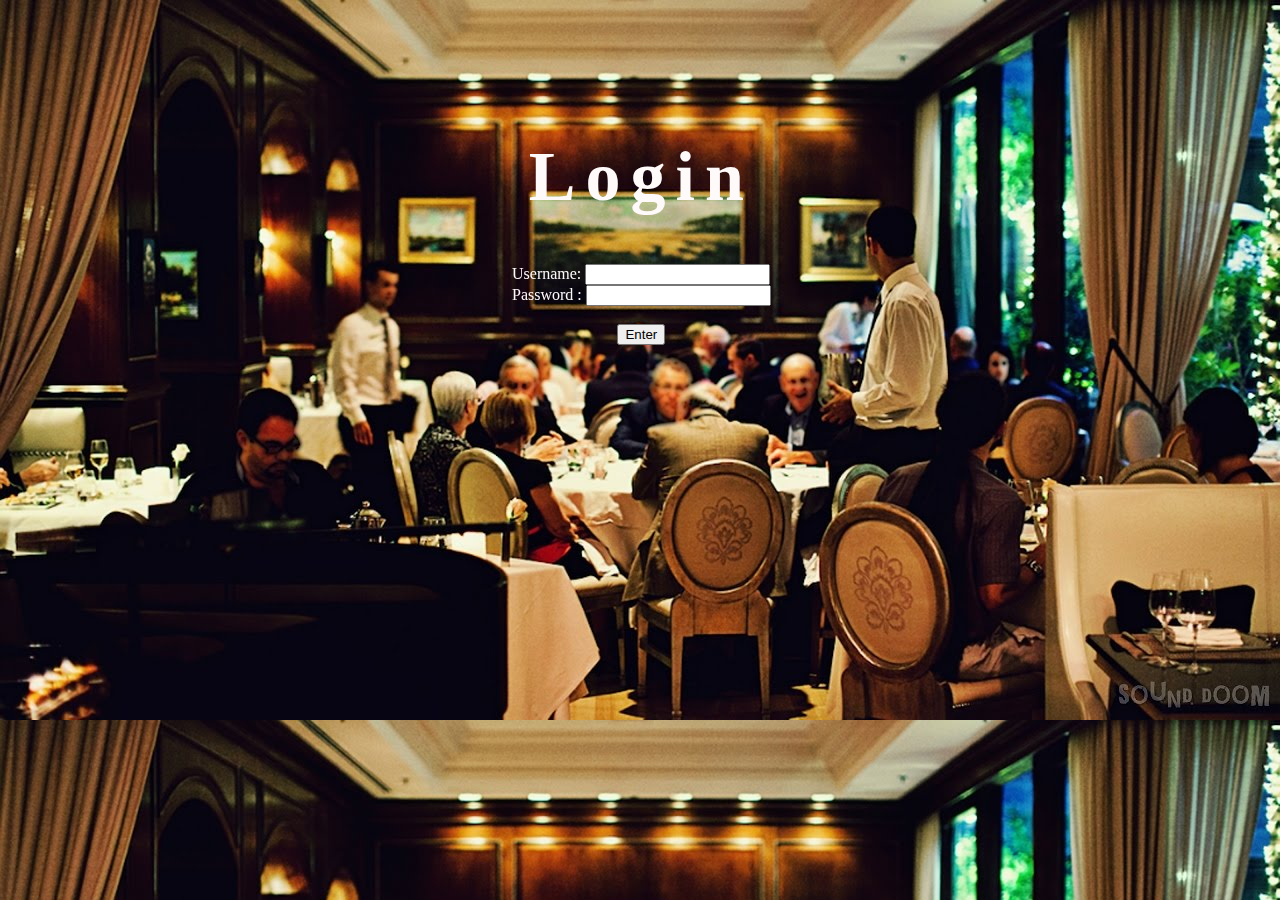
<file: login page/login.html>
<!DOCTYPE html>
<html>
<head>
	<script type="text/javascript" src="http://ajax.googleapis.com/ajax/libs/jquery/1.8/jquery.min.js"></script>
    <link rel="stylesheet" type="text/css" href="project.css">
    <title> Welcome </title>
</head>
<body>
<div class="container">
<form>
<h1>Login</h1>
<label for="username">Username:</label>
<input type="text" id="username"><br>
<label for="password">Password :</label>
<input type="password" id="password"><br><br>
<center>
<button type="button" id="enter">Enter</button>
</center>
</form>
</div>
<script>
$(document).ready(function() {
$('#enter').click(function(){
if (($('#username').val()==='mohamed') && ($('#password').val()==='123456')){
window.location = "file:///C:/Users/DaDan/Desktop/fenni%20-%20ben%20-%20ammar/Project/index.html";
}
else
{
	alert('Please enter the right password or username');
}
});
});
</script>	
</body>
</html>
</file>
<file: login page/project.css>
body{
     background-image : url('test.jpg');
}
.container {
 background-color: transparent;
 color : snow;	
  top: 10%;
  left: 40%;
  position: fixed;
   }
h1 {
text-align: center;
	letter-spacing: 10px;
	font-size : 70px;
	font-weight:700px;
}
form {
	margin : 0;
}
button {
align-self: right;
}
</file>
